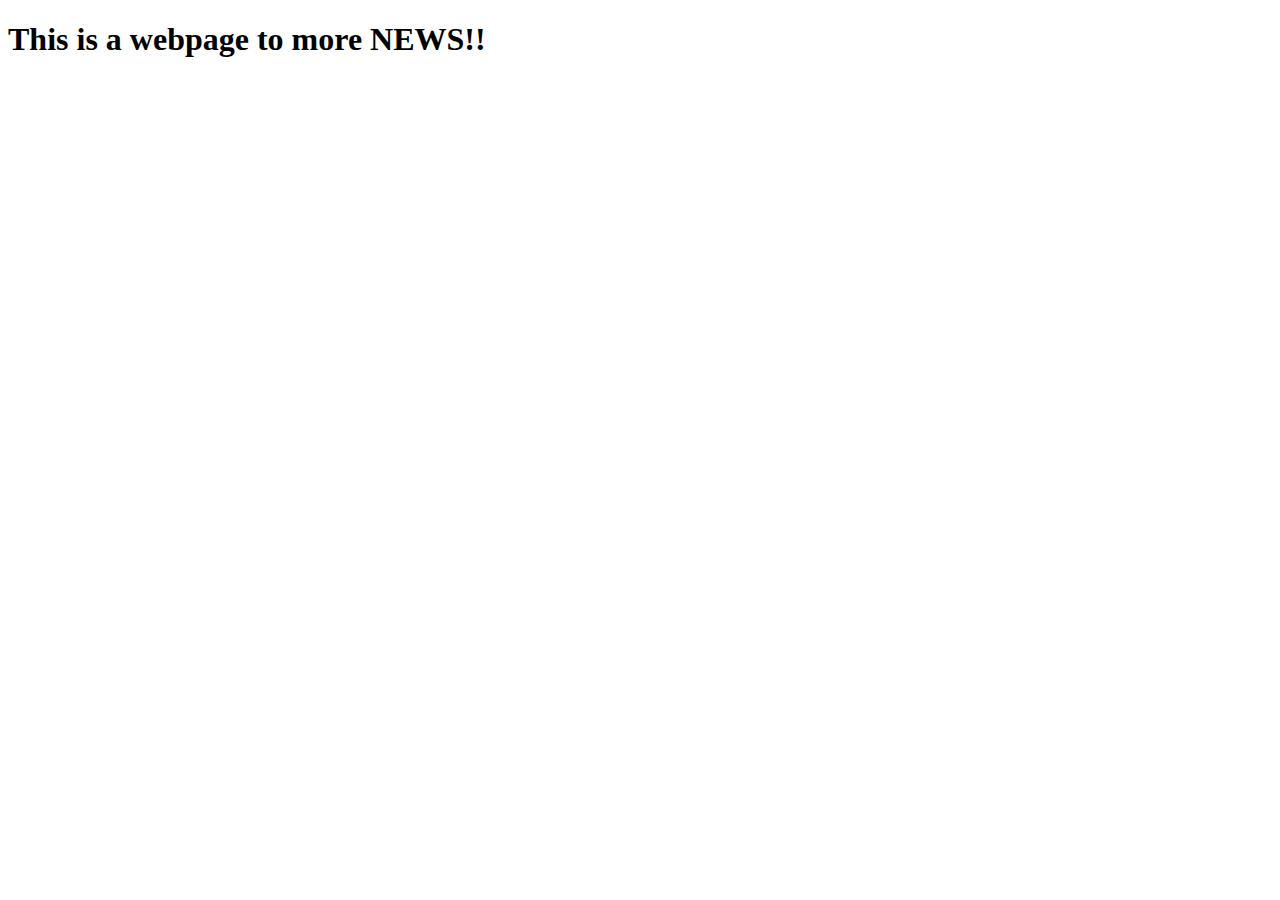
<file: article.html>
<!DOCTYPE html>
<html lang="en">
<head meta charset="utf-8">
	<title></title>
	<link rel="stylesheet" type="text/sass" href="article.css">

</head>
<body>
	<header >
		<div class="main">
			
		
			<h1>This is a webpage to more NEWS!!</h1>
		</div>
	</header><!-- /header -->
	

</body>
</html>
</file>
<file: article.css>
.main {
  background-color: lightblue; }

/*# sourceMappingURL=article.css.map */
</file>
